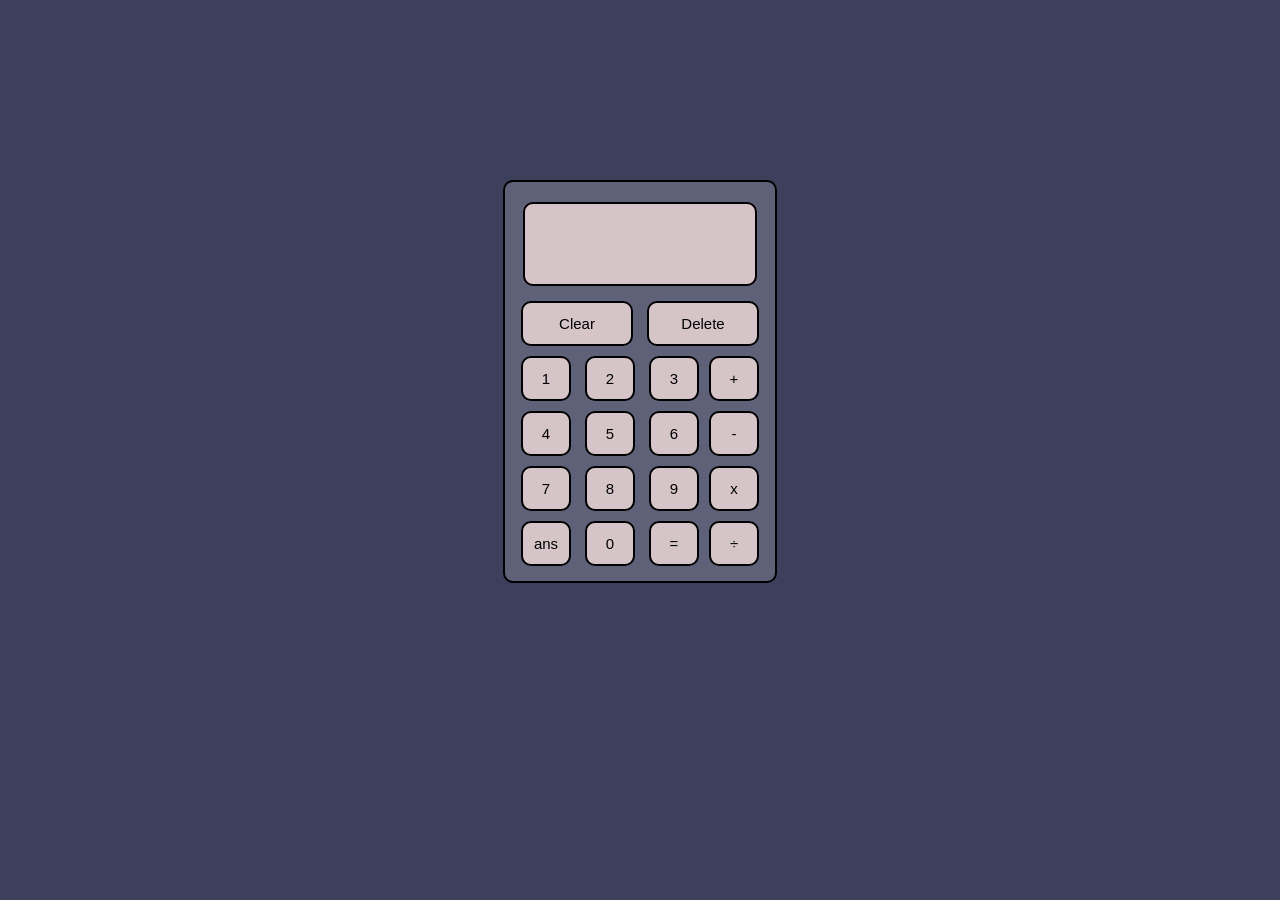
<file: HTML_CoudVandana_Assesment/Calculator/index.html>
<!DOCTYPE html>

<html lang="en">
	<head>
		<meta charset="UTF-8">
		<link rel="stylesheet" href="style.css">
		<title>Calculator</title>
	</head>

	<body>
		<div class="page-container">
			<div class="calculator">
				<div class="display">
					<div class="calculation"></div>
					<div class="answer"></div>
				</div>
				<div class="clear-and-delete">
					<button class="clear">Clear</button>
					<button class="delete">Delete</button>
				</div>
				<div class="button-container">
					<div class="numbers">
						<div class="numbers-first-row">
								<button class="btn-1">1</button>
								<button class="btn-2">2</button>
								<button class="btn-3">3</button>
						</div>
						<div class="numbers-second-row">
								<button class="btn-4">4</button>
								<button class="btn-5">5</button>
								<button class="btn-6">6</button>
						</div>
						<div class="numbers-third-row">
								<button class="btn-7">7</button>
								<button class="btn-8">8</button>
								<button class="btn-9">9</button>
						</div>
						<div class="numbers-fourth-row">
								<button class="btn-ans">ans</button>
								<button class="btn-0">0</button>
								<button class="btn-equals"> =</button>
						</div>
				</div>				
					<div class="operators">
						<button class="add"> + </button>
						<button class="minus"> - </button>
						<button class="times"> x </button>
						<button class="divide"> ÷ </button>
					</div>
				</div>
			</div>
		</div>
		<script src ="index.js"></script>
	</body>
</html>
</file>
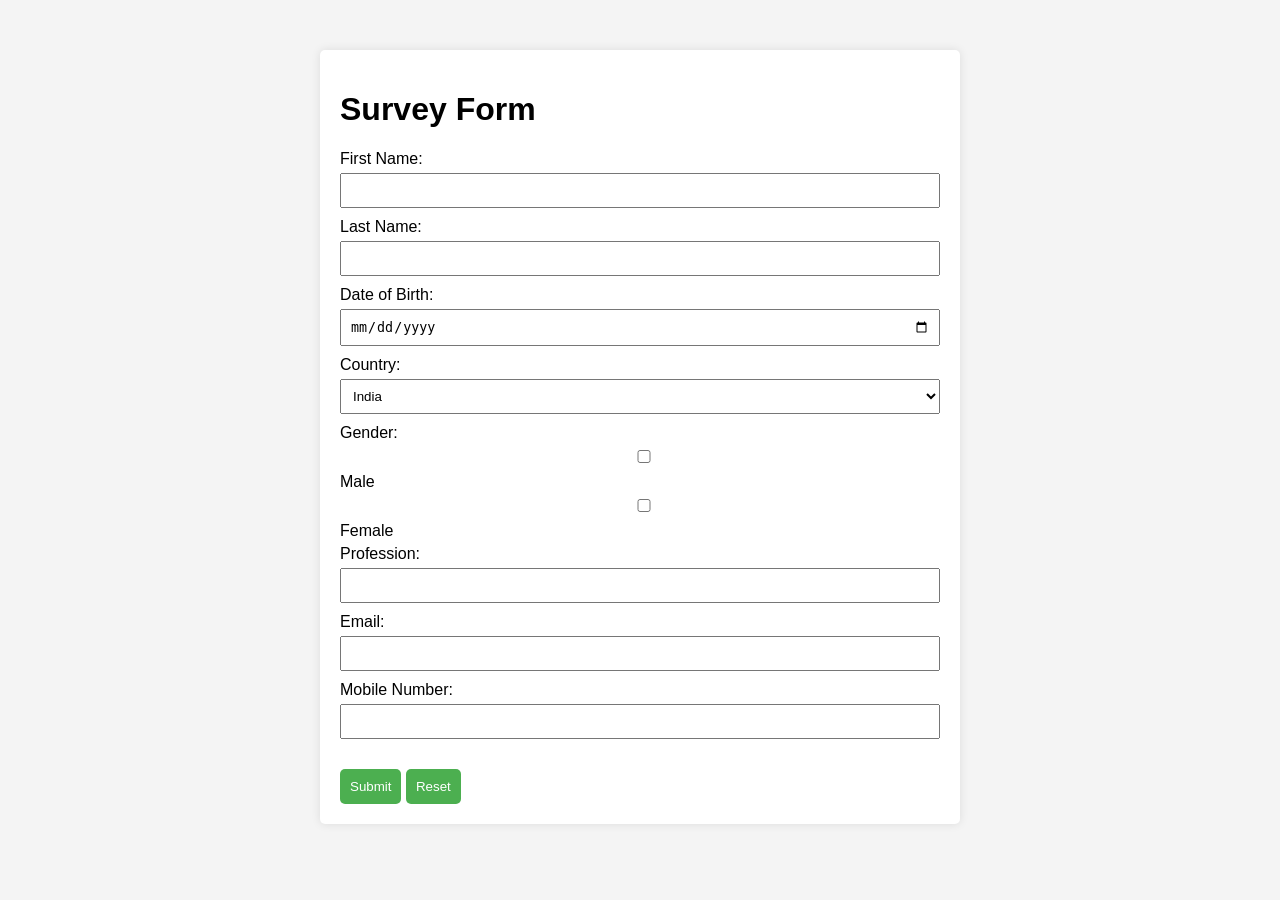
<file: HTML_CoudVandana_Assesment/Survey_Form/index.html>
<!DOCTYPE html>
<html lang="en">
<head>
    <meta charset="UTF-8">
    <meta name="viewport" content="width=device-width, initial-scale=1.0">
    <link rel="stylesheet" href="style.css">
    <title>Survey Form</title>
</head>
<body>
    <div class="survey-form">
        <h1>Survey Form</h1>
        <form id="surveyForm" onsubmit="submitForm(); return false;">
            <label for="firstName">First Name:</label>
            <input type="text" id="firstName" required>

            <label for="lastName">Last Name:</label>
            <input type="text" id="lastName" required>

            <label for="dob">Date of Birth:</label>
            <input type="date" id="dob" required>

            <label for="country">Country:</label>
            <select id="country" required>
                <option value="india">India</option>
                <option value="usa">USA</option>
                <option value="canada">Canada</option>
                <!-- Add more options as needed -->
            </select>

            <label>Gender:</label>
            <input type="checkbox" id="male" name="gender" value="male">
            <label for="male">Male</label>
            <input type="checkbox" id="female" name="gender" value="female">
            <label for="female">Female</label>

            <label for="profession">Profession:</label>
            <input type="text" id="profession" required>

            <label for="email">Email:</label>
            <input type="email" id="email" required>

            <label for="mobile">Mobile Number:</label>
            <input type="tel" id="mobile" required>

            <div class="buttons">
                <button type="submit">Submit</button>
                <button type="button" onclick="resetForm()">Reset</button>
            </div>
        </form>
    </div>

    <div id="popup" class="popup">
        <div class="popup-content">
            <span class="close" onclick="closePopup()">&times;</span>
            <h2>Survey Form Submission</h2>
            <div id="popupContent"></div>
        </div>
    </div>

    <script src="index.js"></script>
</body>
</html>
</file>
<file: HTML_CoudVandana_Assesment/Calculator/style.css>
body, html {
	margin: 0;
	padding: 0;
	height: 100%;
	background-color: rgb(61, 64, 91);
}

.page-container {
	height: 100vh;
	overflow: hidden;
}

.calculator {
	width: 250px;
	margin: 20vh auto;
	padding: 10px;
	border: 2px black solid;
  border-radius: 10px;
	background-color: rgb(95, 97, 120);
  display: flex;
  flex-direction: column;
  align-items: center;
	justify-content: space-between;
}

.display {
	margin: 10px;
	border: 2px black solid;
	width: 230px;
	height: 80px;
  border-radius: 10px;
	display: flex;
	flex-direction: column;
}

.clear,
.delete {
	width: 112px;
}

.button-container {
	display: flex;
}

.operators {
	display: flex;
	flex-direction: column;
}

.calculation,
.answer {
	margin: 5px;
}

.calculation {
	font-size: 22px;
}

.answer {
	text-align: right;
	margin-top: auto;
	font-size: 18px;
}

button {
	height: 45px;
	width: 50px;
	margin: 5px;
  border-radius: 10px;
	font-size: 15px;
	border: 2px black solid;
}

button,
.display {
	background-color: rgb(213, 197, 200);
}
</file>
<file: HTML_CoudVandana_Assesment/Survey_Form/style.css>
body {
    font-family: Arial, sans-serif;
    background-color: #f4f4f4;
    margin: 0;
}

.survey-form {
    max-width: 600px;
    margin: 50px auto;
    background-color: #fff;
    padding: 20px;
    border-radius: 5px;
    box-shadow: 0 0 10px rgba(0, 0, 0, 0.1);
}

label {
    display: block;
    margin-bottom: 5px;
}

input,
select {
    width: 100%;
    padding: 8px;
    margin-bottom: 10px;
    box-sizing: border-box;
}

.buttons {
    margin-top: 20px;
}

button {
    padding: 10px;
    background-color: #4caf50;
    color: #fff;
    border: none;
    border-radius: 5px;
    cursor: pointer;
}

button:hover {
    background-color: #45a049;
}

/* Popup styles */
.popup {
    display: none;
    position: fixed;
    top: 0;
    left: 0;
    width: 100%;
    height: 100%;
    background-color: rgba(0, 0, 0, 0.5);
}

.popup-content {
    position: absolute;
    top: 50%;
    left: 50%;
    transform: translate(-50%, -50%);
    background-color: #fff;
    padding: 20px;
    border-radius: 5px;
    box-shadow: 0 0 10px rgba(0, 0, 0, 0.3);
}

.close {
    position: absolute;
    top: 10px;
    right: 10px;
    font-size: 20px;
    cursor: pointer;
}
</file>
